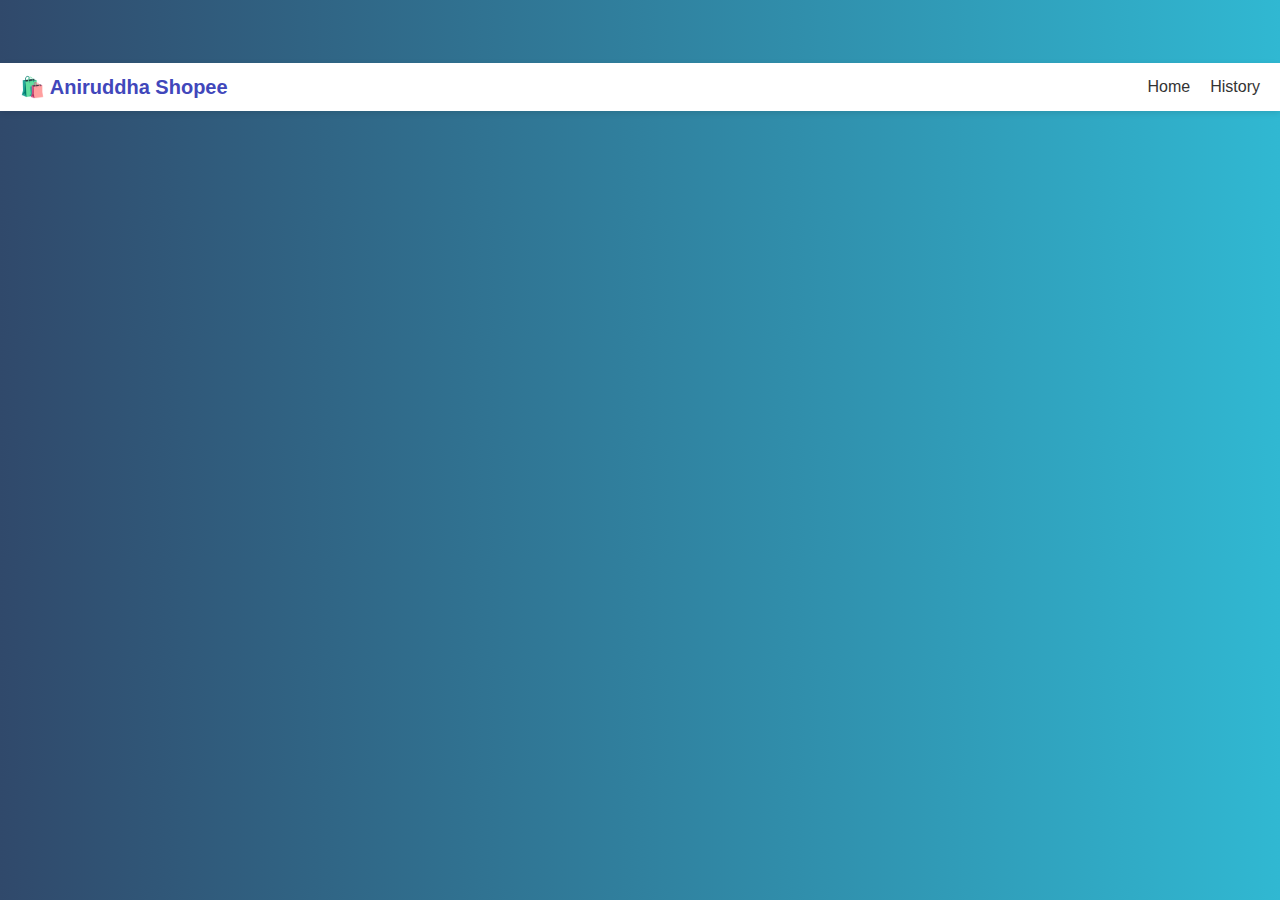
<file: history.html>
<!DOCTYPE html>
<html lang="mr">
<head>
  <meta charset="UTF-8">
  <meta name="viewport" content="width=device-width, initial-scale=1.0">
  <title>🛍️ Cart History</title>
  <link rel="stylesheet" href="style.css">
</head>
<body>
  <nav class="navbar">
    <div class="nav-left">
      <span class="logo">🛍️ Aniruddha Shopee</span>
    </div>
    <div class="nav-right">
      <a href="index.html">Home</a>
      <a href="history.html">History</a>
    </div>
  </nav>

  <main>
    <h2>🛒 Cart History</h2>
    <ul id="historyList"></ul>
    <footer id="totalAmount">Total: ₹0</footer>
  </main>

  <script>
    // Get cart from localStorage
    let historyCart = JSON.parse(localStorage.getItem("cartHistory")) || [];
    let historyList = document.getElementById("historyList");
    let total = 0;

    if(historyCart.length === 0){
      historyList.innerHTML = "<li>No items in history</li>";
    }

    historyCart.forEach((item, i)=>{
      total += item.amount;
      historyList.innerHTML += `
        <li>
          ${i+1}. ${item.name} - Qty: ${item.qty} × ₹${item.price} = ₹${item.amount}
        </li>
      `;
    });

    document.getElementById("totalAmount").innerText = `Total: ₹${total}`;
  </script>
</body>
</html>
</file>
<file: style.css>
/* Reset */
* {margin:0; padding:0; box-sizing:border-box;}
body {
  font-family: 'Poppins', sans-serif;;
  background: linear-gradient(90deg,#30496B,#30B8D2);
  color: #333;
  transition: background 0.3s, color 0.3s;
}

/* Header */
header {
  background: linear-gradient(90deg,#4e54c8,#8f94fb);
  color: #ffffff;
  padding: 15px;
  text-align: center;
  box-shadow: 0 2px 10px rgba(0,0,0,0.2);
  position: relative;
}
header h1 { font-size: 26px; }
header p { font-size: 14px; }
#darkToggle {
  position: center;
  right: 15px;
  top: 15px;
  padding: 6px 12px;
  background: #fff;
  border: none;
  border-radius: 20px;
  cursor: pointer;
  font-size: 14px;
  transition: 0.3s;
}
#darkToggle:hover { background: #ddd; }


/* Navbar */
.navbar {
  display: flex;
  justify-content: space-between;
  align-items: center;
  background: #ffffff;
  padding: 12px 20px;
  box-shadow: 0 2px 6px rgba(0,0,0,0.1);
  position: sticky;
  top: 70px;   /* header खाली बसवण्यासाठी */
  z-index: 1000;
}

.nav-left .logo {
  font-size: 20px;
  font-weight: bold;
  color: #4147bb;
}

.nav-right {
  display: flex;
  align-items: center;
  gap: 20px;
}

.nav-right a {
  text-decoration: none;
  color: #333;
  font-weight: 500;
  transition: color 0.3s;
}

.nav-right a:hover {
  color: #4e54c8;
}

.quote-btn {
  background: #007bff;
  color: white;
  border: none;
  padding: 8px 16px;
  border-radius: 20px;
  cursor: pointer;
  font-weight: bold;
  transition: background 0.3s;
}

.quote-btn:hover {
  background: #0056b3;
}




/* Layout */
main {
  display: flex;
  flex-wrap: wrap;
  padding: 15px;
  gap: 15px;
}
.left { flex: 2; min-width: 300px; }
.right {
  flex: 1;
  min-width: 250px;
  background: #fff;
  border-radius: 10px;
  padding: 15px;
  box-shadow: 0 4px 12px rgba(0,0,0,0.1);
  animation: fadeInRight 0.5s ease;
}

/* Search */
.search { margin: 10px 0; text-align: center; }
.search input {
  padding: 10px;
  width: 90%;
  border: 1px solid #ccc;
  border-radius: 25px;
  transition: box-shadow 0.3s;
}
.search input:focus { box-shadow: 0 0 8px #4e54c8; outline: none; }

/* Add Product Form */
.add-form {
  background: #fff;
  padding: 15px;
  border-radius: 10px;
  margin: 10px 0;
  box-shadow: 0 2px 6px rgba(0,0,0,0.1);
  animation: fadeIn 0.5s ease;
}
.add-form input {
  width: 100%;
  margin: 5px 0;
  padding: 8px;
  border-radius: 8px;
  border: 1px solid #ddd;
}
.add-form button {
  margin-top: 8px;
  padding: 10px;
  width: 100%;
  border: none;
  background: #4e54c8;
  color: white;
  border-radius: 8px;
  cursor: pointer;
  transition: transform 0.2s;
}
.add-form button:hover { transform: scale(1.05); }

/* Products Grid */
.products {
  display: grid;
  grid-template-columns: repeat(auto-fill,minmax(220px,1fr));
  gap: 15px;
}
.card {
  background: white;
  border-radius: 12px;
  padding: 15px;
  box-shadow: 0 4px 12px rgba(0,0,0,0.1);
  transition: transform 0.3s, box-shadow 0.3s;
  animation: fadeInUp 0.5s ease;
}
.card:hover {
  transform: translateY(-5px) scale(1.03);
  box-shadow: 0 6px 14px rgba(0,0,0,0.15);
}
.card h3 { font-size: 16px; margin-bottom: 5px; }
.amount { font-weight: bold; color: #2b59c3; }

/*for neat button layout  */

.btn-group {
  display: flex;
  justify-content: space-between;
  gap: 5px;
  margin-top: 10px;
}

.card button {
  flex: 1;
  border: none;
  padding: 6px 8px;
  border-radius: 6px;
  cursor: pointer;
  font-size: 13px;
  transition: 0.2s;
}

.card button:hover {
  transform: scale(1.05);
  opacity: 0.9;
}

.card button:nth-child(1) { background: #28a745; color: white; } /* Add */
.card button:nth-child(2) { background: #2b59c3; color: white; } /* Edit */
.card button:nth-child(3) { background: #ff4b5c; color: white; } /* Remove */
















/* Cart */
#cartList {
  list-style: none;
  max-height: 300px;
  overflow-y: auto;
}
#cartList li {
  margin-bottom: 8px;
  padding: 8px;
  background: #f9f9f9;
  border-radius: 8px;
  font-size: 14px;
  display: flex;
  justify-content: space-between;
  align-items: center;
  animation: fadeInLeft 0.4s ease;
}
#cartList button {
  margin-left: 5px;
  border: none;
  padding: 3px 6px;
  border-radius: 5px;
  cursor: pointer;
  font-size: 12px;
}
#cartList button.edit { background: #2b59c3; color: white; }
#cartList button.del { background: #ff4b5c; color: white; }

footer {
  margin-top: 15px;
  font-weight: bold;
  font-size: 16px;
  text-align: center;
}
.pdf-btn {
  margin-top: 10px;
  padding: 10px;
  width: 100%;
  background: #28a745;
  color: white;
  border: none;
  border-radius: 8px;
  cursor: pointer;
  transition: 0.3s;
}
.pdf-btn:hover { background: #218838; }

/* Animations */
@keyframes fadeIn { from{opacity:0;} to{opacity:1;} }
@keyframes fadeInUp { from{opacity:0; transform: translateY(20px);} to{opacity:1; transform: translateY(0);} }
@keyframes fadeInLeft { from{opacity:0; transform: translateX(-20px);} to{opacity:1; transform: translateX(0);} }
@keyframes fadeInRight { from{opacity:0; transform: translateX(20px);} to{opacity:1; transform: translateX(0);} }

/* Dark Mode */
body.dark {
  background: #181818;
  color: #f1f1f1;
}
body.dark header { background: linear-gradient(90deg,#000428,#004e92); }
body.dark .card, 
body.dark .add-form, 
body.dark .right { background: #222; color: #ddd; }
body.dark .search input { background: #333; color: #fff; border: 1px solid #555; }
body.dark #cartList li { background: #333; } 



/* Footer Style */
.site-footer {
  border-top: 1px solid #333;   /* वरची लाईन */
  padding: 15px 30px;
  display: flex;
  justify-content: center;
  align-items: center;
  font-size: 14px;
  background-color: #1b1b46;    /* गडद बॅकग्राऊंड */
  color: #ccc;
}
</file>
